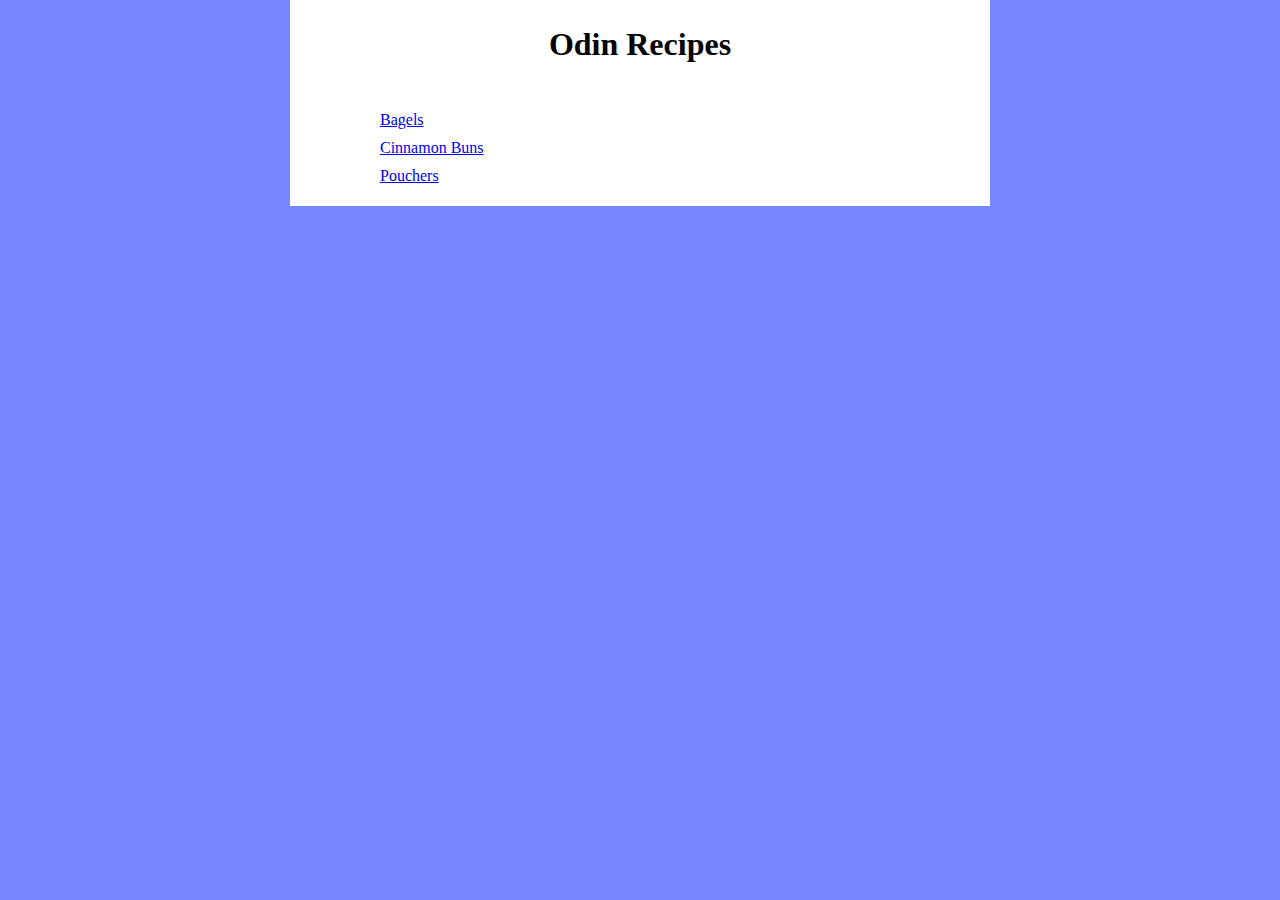
<file: index.html>
<!DOCTYPE html>
<html>
    <head lang="en">
        <meta charset="utf-8">
        <title>Odin Recipes</title>
        <link rel="stylesheet" href="style.css">
    </head>

    <body>
        <div
            id="content">
            <div
                id="recipe">
                <div
                    id="title">
                    <h1>Odin Recipes</h1>
                </div>
                <div
                    id="links"
                    class="text-left ingredients-type">
                    <ul>
                        <li><a href="./recipes/bagels.html">Bagels</a></li>
                        <li><a href="./recipes/cinnamon_buns.html">Cinnamon Buns</a></li>
                        <li><a href="./recipes/pouchers.html">Pouchers</a></li>
                    </ul>
                </div>
            </div>
        </div>
    </body>
</html>
</file>
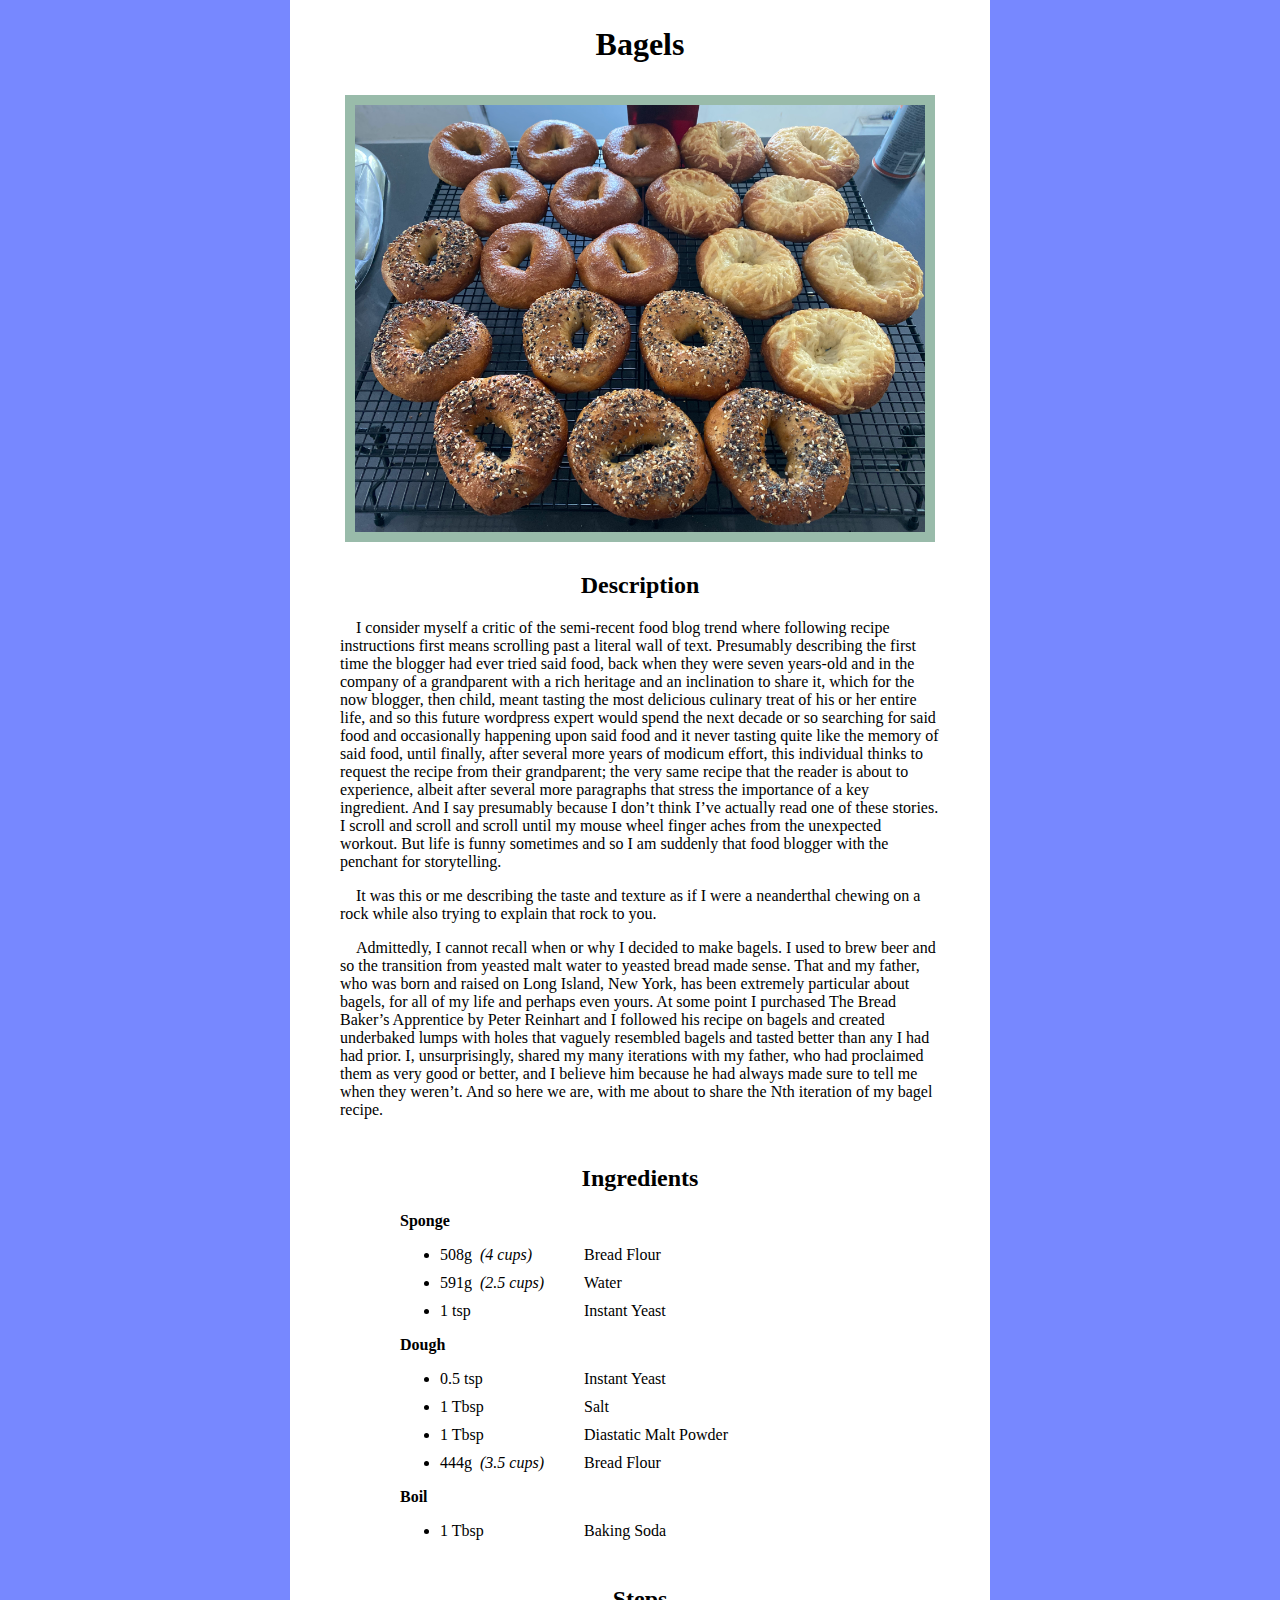
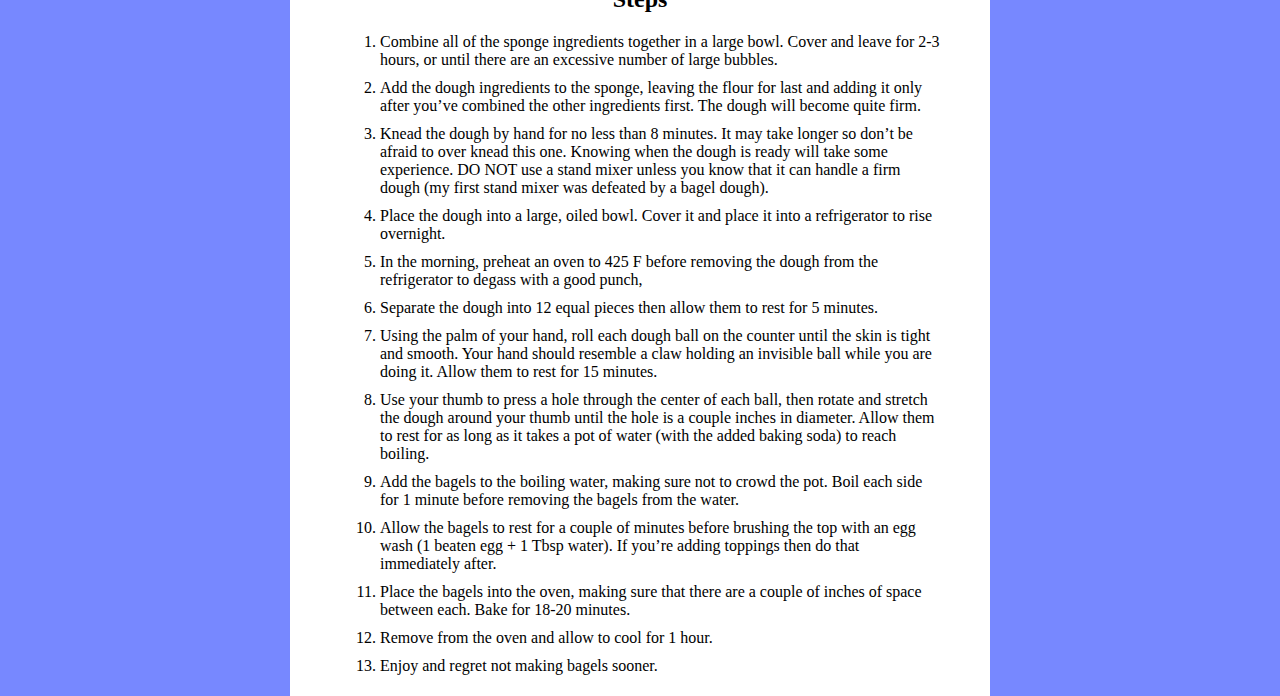
<file: recipes/bagels.html>
<!DOCTYPE html>
<html>
    <head lang="en">
        <meta charset="utf-8">
        <title>Bagels</title>
        <link rel="stylesheet" href="../style.css">
    </head>

    <body>
        <div
            id="content">
            <div
                id="recipe">
                <div
                    id="recipe-title">
                    <h1>Bagels</h1>
                </div>
<!-- IMAGE -->
                <div
                    id="recipe-image">
                    <img src="../img/bagels.JPG">
                </div>
<!-- END IMAGE -->
<!-- DESCRIPTION-->
                <div
                    id="recipe-desc">
                    <div
                        id="desc-title">
                        <h2>Description</h2>
                    </div>
                    <div
                        id="desc-content"
                        class="text-left">
                        <p>
                            &emsp;I consider myself a critic of the semi-recent food blog trend where following recipe instructions first means scrolling past a literal wall of text. Presumably describing the first time the blogger had ever tried said food, back when they were seven years-old and in the company of a grandparent with a rich heritage and an inclination to share it, which for the now blogger, then child, meant tasting the most delicious culinary treat of his or her entire life, and so this future wordpress expert would spend the next decade or so searching for said food and occasionally happening upon said food and it never tasting quite like the memory of said food, until finally, after several more years of modicum effort, this individual thinks to request the recipe from their grandparent; the very same recipe that the reader is about to experience, albeit after several more paragraphs that stress the importance of a key ingredient. And I say presumably because I don’t think I’ve actually read one of these stories. I scroll and scroll and scroll until my mouse wheel finger aches from the unexpected workout. But life is funny sometimes and so I am suddenly that food blogger with the penchant for storytelling.
                        </p>
                        <p>
                            &emsp;It was this or me describing the taste and texture as if I were a neanderthal chewing on a rock while also trying to explain that rock to you.
                        </p>
                        <p>
                            &emsp;Admittedly, I cannot recall when or why I decided to make bagels. I used to brew beer and so the transition from yeasted malt water to yeasted bread made sense. That and my father, who was born and raised on Long Island, New York, has been extremely particular about bagels, for all of my life and perhaps even yours. At some point I purchased The Bread Baker’s Apprentice by Peter Reinhart and I followed his recipe on bagels and created underbaked lumps with holes that vaguely resembled bagels and tasted better than any I had had prior. I, unsurprisingly, shared my many iterations with my father, who had proclaimed them as very good or better, and I believe him because he had always made sure to tell me when they weren’t. And so here we are, with me about to share the Nth iteration of my bagel recipe.
                        </p>
                    </div>
                </div>
<!-- END DESCRIPTION -->
<!-- INGREDIENTS -->
                <div
                    id="recipe-ingredients">
                    <div
                        id="ingredients-title">
                        <h2>Ingredients</h2>
                    </div>
                    <div
                        id="ingredients-content"
                        class="text-left">
                        <div
                            id="sponge">
                            <div
                                id="sponge-title">
                                <h4>Sponge</h4>
                            </div>
                            <div
                                id="sponge-amt"
                                class="ingredients-amt">
                                <ul>
                                    <li>508g&nbsp;&nbsp;<em>(4 cups)</em></li>
                                    <li>591g&nbsp;&nbsp;<em>(2.5 cups)</em></li>
                                    <li>1 tsp</li>
                                </ul>
                            </div>
                            <div
                                id="sponge-type"
                                class="ingredients-type">
                                <ul>
                                    <li>Bread Flour</li>
                                    <li>Water</li>
                                    <li>Instant Yeast</li>
                                </ul>
                            </div>
                        </div>
                        <div
                            id="dough"
                            class="ingredients-component">
                            <div
                                id="dough-title">
                                <h4>Dough</h4>
                            </div>
                            <div
                                id="dough-content">
                                <div
                                    id="dough-amt"
                                    class="ingredients-amt">
                                    <ul>
                                        <li>0.5 tsp</li>
                                        <li>1 Tbsp</li>
                                        <li>1 Tbsp</li>
                                        <li>444g&nbsp;&nbsp;<em>(3.5 cups)</em></li>
                                    </ul>
                                </div>
                                <div
                                    id="dough-type"
                                    class="ingredients-type">
                                    <ul>
                                        <li>Instant Yeast</li>
                                        <li>Salt</li>
                                        <li>Diastatic Malt Powder</li>
                                        <li>Bread Flour</li>
                                    </ul>
                                </div>
                            </div>
                        </div>
                        <div
                            id="boil"
                            class="ingredients-component">
                            <div
                                id="boil-title">
                                <h4>Boil</h4>
                            </div>
                            <div
                                id="boil-amt"
                                class="ingredients-amt">
                                <ul>
                                    <li>1 Tbsp</li>
                                </ul>
                            </div>
                            <div
                                id="boil-type"
                                class="ingredients-type">
                                <ul>
                                    <li>Baking Soda</li>
                                </ul>
                            </div>
                        </div>
                        <div class="clear-both"></div>
                    </div>
                </div>
<!-- END INGREDIENTS -->
<!-- STEPS -->
                <div
                    id="recipe-steps">
                    <div
                        id="steps-title">
                        <h2>Steps</h2>
                    </div>
                    <div
                        id="steps-content"
                        class="text-left">
                        <ol>
                            <li>Combine all of the sponge ingredients together in a large bowl. Cover and leave for 2-3 hours, or until there are an excessive number of large bubbles.</li>
                            <li>Add the dough ingredients to the sponge, leaving the flour for last and adding it only after you’ve combined the other ingredients first. The dough will become quite firm.</li>
                            <li>Knead the dough by hand for no less than 8 minutes. It may take longer so don’t be afraid to over knead this one. Knowing when the dough is ready will take some experience. DO NOT use a stand mixer unless you know that it can handle a firm dough (my first stand mixer was defeated by a bagel dough).</li>
                            <li>Place the dough into a large, oiled bowl. Cover it and place it into a refrigerator to rise overnight.</li>
                            <li>In the morning, preheat an oven to 425 F before removing the dough from the refrigerator to degass with a good punch,</li>
                            <li>Separate the dough into 12 equal pieces then allow them to rest for 5 minutes.</li>
                            <li>Using the palm of your hand, roll each dough ball on the counter until the skin is tight and smooth. Your hand should resemble a claw holding an invisible ball while you are doing it. Allow them to rest for 15 minutes.</li>
                            <li>Use your thumb to press a hole through the center of each ball, then rotate and stretch the dough around your thumb until the hole is a couple inches in diameter. Allow them to rest for as long as it takes a pot of water (with the added baking soda) to reach boiling.</li>
                            <li>Add the bagels to the boiling water, making sure not to crowd the pot. Boil each side for 1 minute before removing the bagels from the water.</li>
                            <li>Allow the bagels to rest for a couple of minutes before brushing the top with an egg wash (1 beaten egg + 1 Tbsp water). If you’re adding toppings then do that immediately after.</li>
                            <li>Place the bagels into the oven, making sure that there are a couple of inches of space between each. Bake for 18-20 minutes.</li>
                            <li>Remove from the oven and allow to cool for 1 hour.</li>
                            <li>Enjoy and regret not making bagels sooner.</li>
                        </ol>
                    </div>
                </div>
<!-- END STEPS-->
            </div>
        </div>
    </body>
</html>
</file>
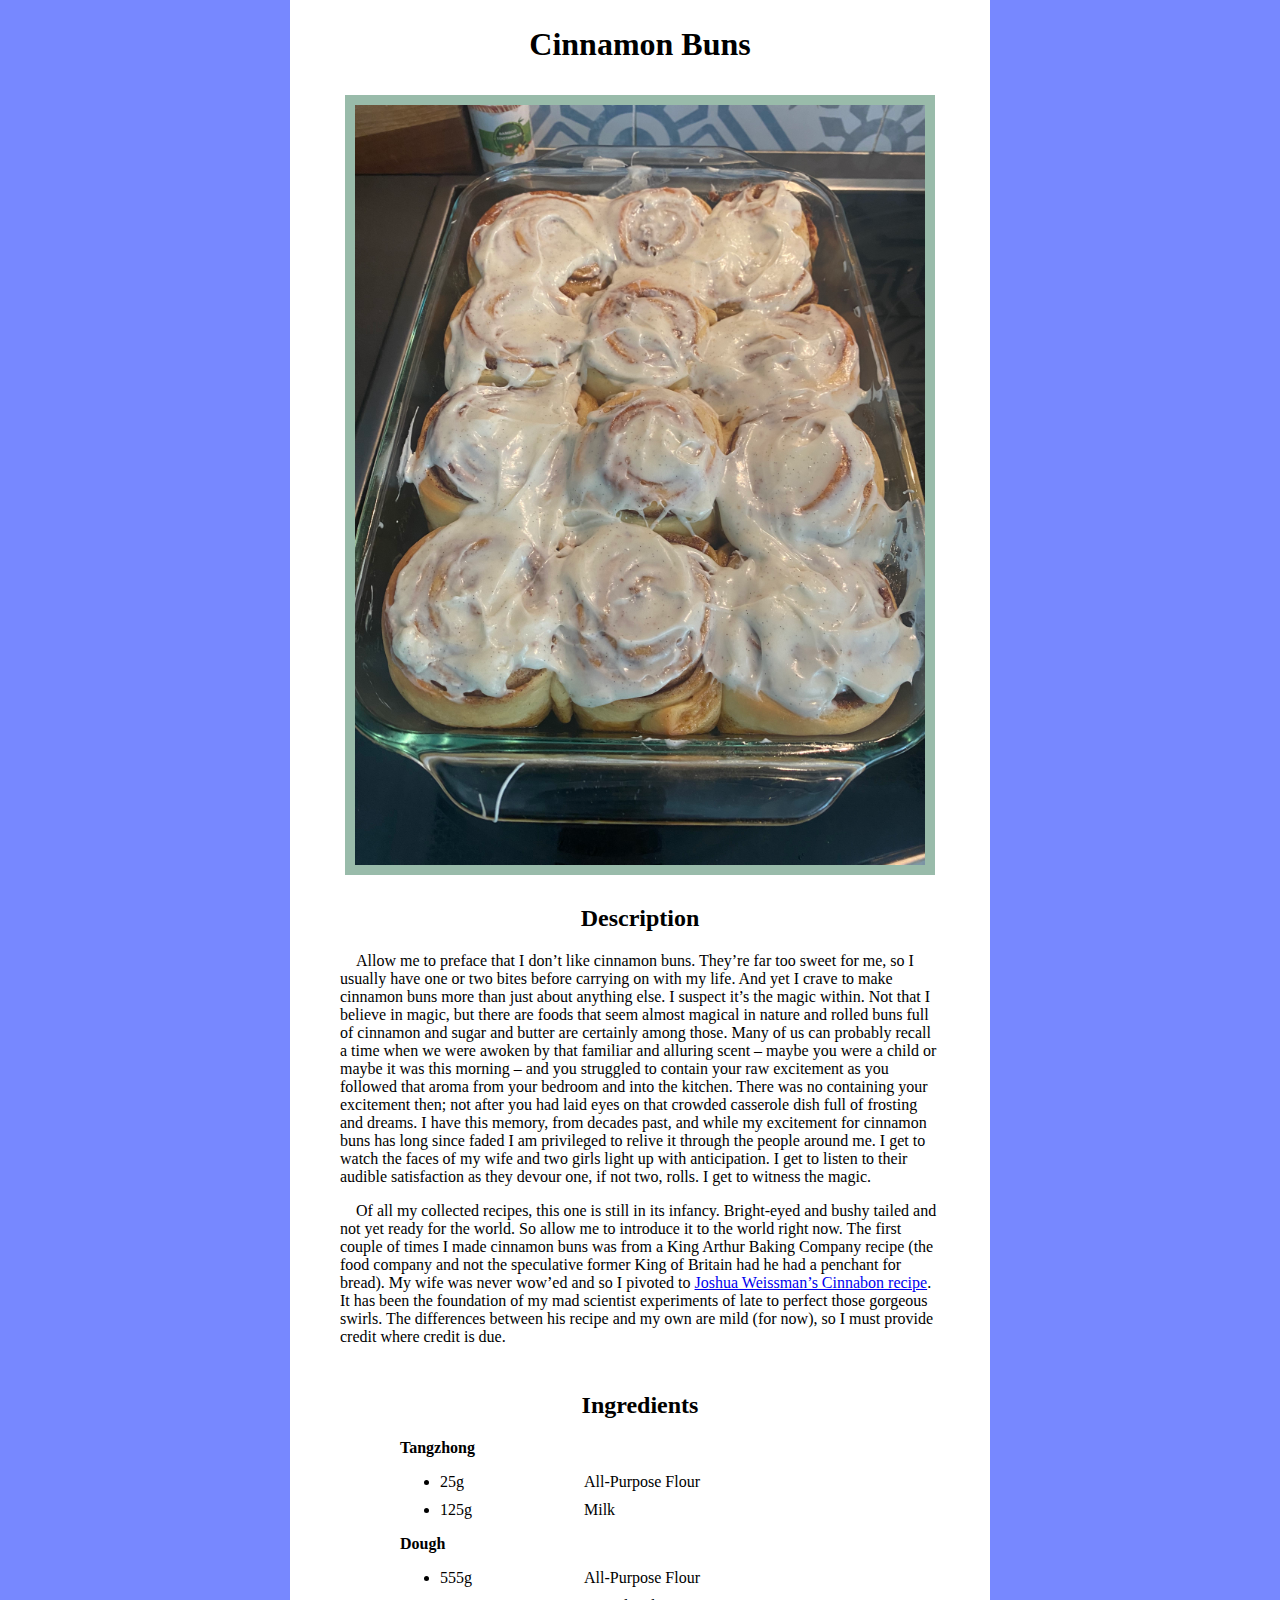
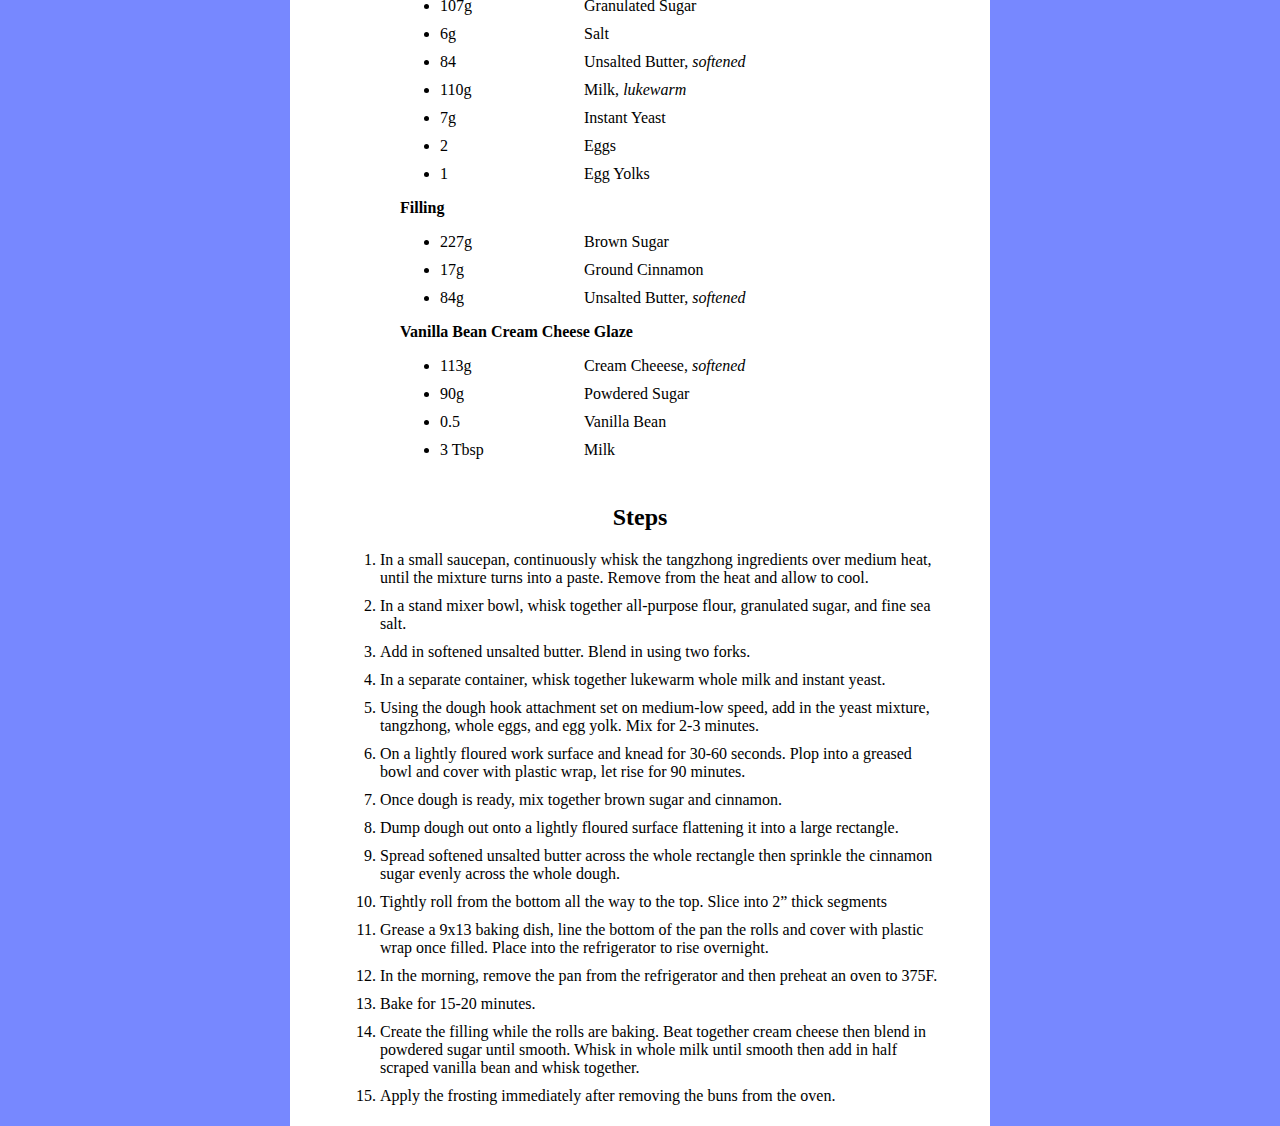
<file: recipes/cinnamon_buns.html>
<!DOCTYPE html>
<html>
    <head land="en">
        <meta charset="utf-8">
        <title>Cinnamon Buns</title>
        <link rel="stylesheet" href="../style.css">
    </head>

    <body>
        <div
            id="content">
            <div
                id="recipe">
                <div
                    id="recipe-title">
                    <h1>Cinnamon Buns</h1>
                </div>
<!-- IMAGE -->
                <div
                    id="recipe-image">
                    <img src="../img/cinnamon_buns.JPG">
                </div>
<!-- END IMAGE -->
<!-- DESCRIPTION-->
                <div
                    id="recipe-desc">
                    <div
                        id="desc-title">
                        <h2>Description</h2>
                    </div>
                    <div
                        id="desc-content"
                        class="text-left">
                        <p>
                            &emsp;Allow me to preface that I don’t like cinnamon buns. They’re far too sweet for me, so I usually have one or two bites before carrying on with my life. And yet I crave to make cinnamon buns more than just about anything else. I suspect it’s the magic within. Not that I believe in magic, but there are foods that seem almost magical in nature and rolled buns full of cinnamon and sugar and butter are certainly among those. Many of us can probably recall a time when we were awoken by that familiar and alluring scent – maybe you were a child or maybe it was this morning – and you struggled to contain your raw excitement as you followed that aroma from your bedroom and into the kitchen. There was no containing your excitement then; not after you had laid eyes on that crowded casserole dish full of frosting and dreams. I have this memory, from decades past, and while my excitement for cinnamon buns has long since faded I am privileged to relive it through the people around me. I get to watch the faces of my wife and two girls light up with anticipation. I get to listen to their audible satisfaction as they devour one, if not two, rolls. I get to witness the magic.
                        </p>
                        <p>
                            &emsp;Of all my collected recipes, this one is still in its infancy. Bright-eyed and bushy tailed and not yet ready for the world. So allow me to introduce it to the world right now. The first couple of times I made cinnamon buns was from a King Arthur Baking Company recipe (the food company and not the speculative former King of Britain had he had a penchant for bread). My wife was never wow’ed and so I pivoted to <a href=”https://www.joshuaweissman.com/post/cinnabon-cinnamon-rolls-but-better” target=”_blank”>Joshua Weissman’s Cinnabon recipe</a>. It has been the foundation of my mad scientist experiments of late to perfect those gorgeous swirls. The differences between his recipe and my own are mild (for now), so I must provide credit where credit is due.
                        </p>
                    </div>
                </div>
<!-- END DESCRIPTION -->
<!-- INGREDIENTS -->
                <div
                    id="recipe-ingredients">
                    <div
                        id="ingredients-title">
                        <h2>Ingredients</h2>
                    </div>
                    <div
                        id="ingredients-content"
                        class="text-left">
                        <div
                            id="tangzhong"
                            class="ingredients-component">
                            <div
                                id="tangzhong-title">
                                <h4>Tangzhong</h4>
                            </div>
                            <div
                                id="tangzhong-amt"
                                class="ingredients-amt">
                                <ul>
                                    <li>25g</li>
                                    <li>125g</li>
                                </ul>
                            </div>
                            <div
                                id="tangzhong-type"
                                class="ingredients-type">
                                <ul>
                                    <li>All-Purpose Flour</li>
                                    <li>Milk</li>
                                </ul>
                            </div>
                        </div>
                        <div
                            id="dough"
                            class="ingredients-component">
                            <div
                                id="dough-title">
                                <h4>Dough</h4>
                            </div>
                            <div
                                id="dough-amt"
                                class="ingredients-amt">
                                <ul>
                                    <li>555g</li>
                                    <li>107g</li>
                                    <li>6g</li>
                                    <li>84</li>
                                    <li>110g</li>
                                    <li>7g</li>
                                    <li>2</li>
                                    <li>1</li>
                                </ul>
                            </div>
                            <div
                                id="dough-type"
                                class="ingredients-type">
                                <ul>
                                    <li>All-Purpose Flour</li>
                                    <li>Granulated Sugar</li>
                                    <li>Salt</li>
                                    <li>Unsalted Butter, <em>softened</em></li>
                                    <li>Milk, <em>lukewarm</em></li>
                                    <li>Instant Yeast</li>
                                    <li>Eggs</li>
                                    <li>Egg Yolks</li>
                                </ul>
                            </div>
                        </div>
                        <div
                            id="dough"
                            class="ingredients-component">
                            <div
                                id="filling-title">
                                <h4>Filling</h4>
                            </div>
                            <div
                                id="filling-amt"
                                class="ingredients-amt">
                                <ul>
                                    <li>227g</li>
                                    <li>17g</li>
                                    <li>84g</li>
                                </ul>
                            </div>
                            <div
                                id="filling-type"
                                class="ingredients-type">
                                <ul>
                                    <li>Brown Sugar</li>
                                    <li>Ground Cinnamon</li>
                                    <li>Unsalted Butter, <em>softened</em></li>
                                </ul>
                            </div>
                        </div>
                        <div
                            id="dough"
                            class="ingredients-component">
                            <div
                                id="glaze-title">
                                <h4>Vanilla Bean Cream Cheese Glaze</h4>
                            </div>
                            <div
                                id="glaze-amt"
                                class="ingredients-amt">
                                <ul>
                                    <li>113g</li>
                                    <li>90g</li>
                                    <li>0.5</li>
                                    <li>3 Tbsp</li>
                                </ul>
                            </div>
                            <div
                                id="glaze-type"
                                class="ingredients-type">
                                <ul>
                                    <li>Cream Cheeese, <em>softened</em></li>
                                    <li>Powdered Sugar</li>
                                    <li>Vanilla Bean</li>
                                    <li>Milk</li>
                                </ul>
                            </div>
                        </div>
                    </div>
                    <div class="clear-both"></div>
                </div>
<!-- END INGREDIENTS -->
<!-- STEPS -->
                <div
                    id="recipe-steps">
                    <div
                        id="steps-title">
                        <h2>Steps</h2>
                    </div>
                    <div
                        id="steps-content"
                        class="text-left">
                        <ol>
                            <li> In a small saucepan, continuously whisk the tangzhong ingredients over medium heat, until the mixture turns into a paste. Remove from the heat and allow to cool.</li>
                            <li> In a stand mixer bowl, whisk together all-purpose flour, granulated sugar, and fine sea salt.</li>
                            <li>Add in softened unsalted butter. Blend in using two forks.</li>
                            <li> In a separate container, whisk together lukewarm whole milk and instant yeast.</li>
                            <li> Using the dough hook attachment set on medium-low speed, add in the yeast mixture, tangzhong, whole eggs, and egg yolk. Mix for 2-3 minutes.</li>
                            <li>On a lightly floured work surface and knead for 30-60 seconds. Plop into a greased bowl and cover with plastic wrap, let rise for 90 minutes.</li>
                            <li>Once dough is ready, mix together brown sugar and cinnamon.</li>
                            <li>Dump dough out onto a lightly floured surface flattening it into a large rectangle.</li>
                            <li>Spread softened unsalted butter across the whole rectangle then sprinkle the cinnamon sugar evenly across the whole dough.</li>
                            <li>Tightly roll from the bottom all the way to the top. Slice into 2” thick segments</li>
                            <li>Grease a 9x13 baking dish, line the bottom of the pan the rolls and cover with plastic wrap once filled. Place into the refrigerator to rise overnight.</li>
                            <li>In the morning, remove the pan from the refrigerator and then preheat an oven to 375F.</li>
                            <li>Bake for 15-20 minutes.</li>
                            <li>Create the filling while the rolls are baking. Beat together cream cheese then blend in powdered sugar until smooth. Whisk in whole milk until smooth then add in half scraped vanilla bean and whisk together.</li>
                            <li>Apply the frosting immediately after removing the buns from the oven.</li>            
                        </ol>
                    </div>
                </div>
<!-- END STEPS-->
            </div>
        </div>
    </body>
</html>
</file>
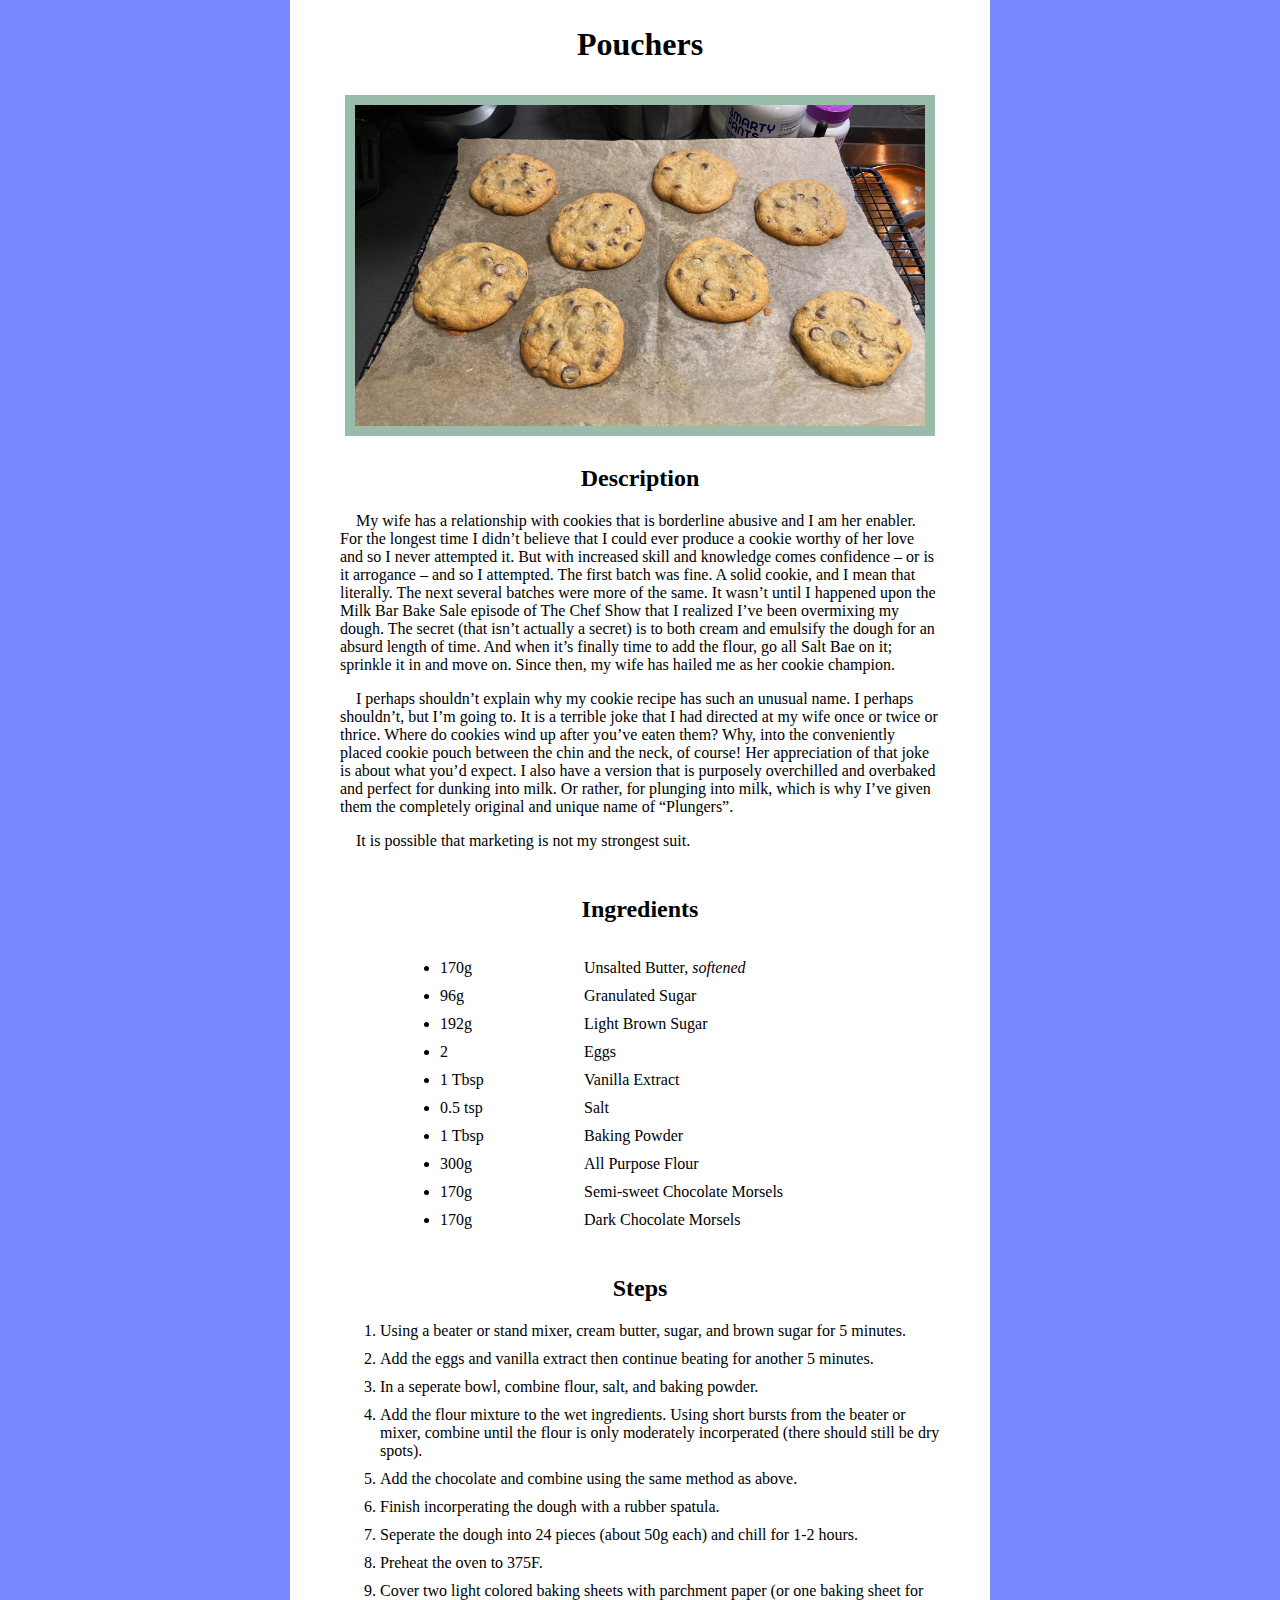
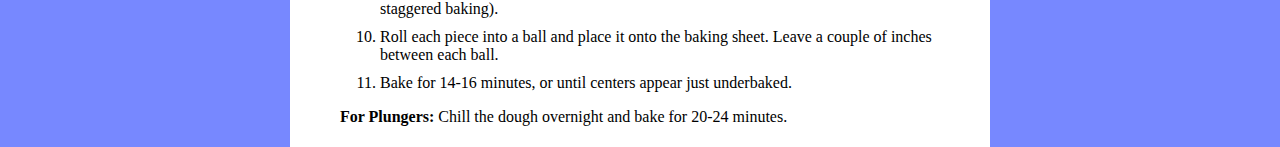
<file: recipes/pouchers.html>
<!DOCTYPE html>
<html>
    <head lang="en">
        <meta charset="utf-8">
        <title>Pouchers</title>
        <link rel="stylesheet" href="../style.css">
    </head>
    <body>
        <div
            id="content">
            <div
                id="recipe">
                <div
                    id="recipe-title">
                    <h1>Pouchers</h1>
                </div>
<!-- IMAGE -->
                <div
                    id="recipe-image">
                    <img src="../img/pouchers.JPG">
                </div>
<!-- END IMAGE -->
<!-- DESCRIPTION-->
                <div
                    id="recipe-desc">
                    <div
                        id="desc-title">
                        <h2>Description</h2>
                    </div>
                    <div
                        id="desc-content"
                        class="text-left">
                        <p>
                            &emsp;My wife has a relationship with cookies that is borderline abusive and I am her enabler. For the longest time I didn’t believe that I could ever produce a cookie worthy of her love and so I never attempted it. But with increased skill and knowledge comes confidence – or is it arrogance – and so I attempted. The first batch was fine. A solid cookie, and I mean that literally. The next several batches were more of the same. It wasn’t until I happened upon the Milk Bar Bake Sale episode of The Chef Show that I realized I’ve been overmixing my dough. The secret (that isn’t actually a secret) is to both cream and emulsify the dough for an absurd length of time. And when it’s finally time to add the flour, go all Salt Bae on it; sprinkle it in and move on. Since then, my wife has hailed me as her cookie champion.
                        </p>
                        <p>
                            &emsp;I perhaps shouldn’t explain why my cookie recipe has such an unusual name. I perhaps shouldn’t, but I’m going to. It is a terrible joke that I had directed at my wife once or twice or thrice. Where do cookies wind up after you’ve eaten them? Why, into the conveniently placed cookie pouch between the chin and the neck, of course! Her appreciation of that joke is about what you’d expect. I also have a version that is purposely overchilled and overbaked and perfect for dunking into milk. Or rather, for plunging into milk, which is why I’ve given them the completely original and unique name of “Plungers”.
                        </p>
                        <p>
                            &emsp;It is possible that marketing is not my strongest suit.
                        </p>
                    </div>
                </div>
<!-- END DESCRIPTION -->
<!-- INGREDIENTS -->
                <div
                    id="recipe-ingredients">
                    <div
                        id="ingredients-title">
                        <h2>Ingredients</h2>
                    </div>
                    <div
                        id="ingredients-content"
                        class="text-left">
                        <div
                            id="dough"
                            class="ingredients-component">
                            <div
                                id="dough-amt"
                                class="ingredients-amt">
                                <ul>
                                    <li>170g</li>
                                    <li>96g</li>
                                    <li>192g</li>
                                    <li>2</li>
                                    <li>1 Tbsp</li>
                                    <li>0.5 tsp</li>
                                    <li>1 Tbsp</li>
                                    <li>300g</li>
                                    <li>170g</li>
                                    <li>170g</li>
                                </ul>
                            </div>
                            <div
                                id="dough-type"
                                class="ingredients-type">
                                <ul>
                                    <li>Unsalted Butter, <em>softened</em></li>
                                    <li>Granulated Sugar</li>
                                    <li>Light Brown Sugar</li>
                                    <li>Eggs</li>
                                    <li>Vanilla Extract</li>
                                    <li>Salt</li>
                                    <li>Baking Powder</li>
                                    <li>All Purpose Flour</li>
                                    <li>Semi-sweet Chocolate Morsels</li>
                                    <li>Dark Chocolate Morsels</li>
                                </ul>
                            </div>
                        </div>
                        <div class="clear-both"></div>
                    </div>
                </div>
<!-- END INGREDIENTS -->
<!-- STEPS -->
                <div
                    id="recipe-steps">
                    <div
                        id="steps-title">
                        <h2>Steps</h2>
                    </div>
                    <div
                        id="steps-content"
                        class="text-left">
                        <ol>
                            <li>Using a beater or stand mixer, cream butter, sugar, and brown sugar for 5 minutes.</li>
                            <li>Add the eggs and vanilla extract then continue beating for another 5 minutes.</li>
                            <li>In a seperate bowl, combine flour, salt, and baking powder.</li>
                            <li>Add the flour mixture to the wet ingredients. Using short bursts from the beater or mixer, combine until the flour is only moderately incorperated (there should still be dry spots).</li>
                            <li>Add the chocolate and combine using the same method as above.</li>
                            <li>Finish incorperating the dough with a rubber spatula.</li>
                            <li>Seperate the dough into 24 pieces (about 50g each) and chill for 1-2 hours.</li>
                            <li>Preheat the oven to 375F.</li>
                            <li>Cover two light colored baking sheets with parchment paper (or one baking sheet for staggered baking).
                            <li>Roll each piece into a ball and place it onto the baking sheet. Leave a couple of inches between each ball.</li>
                            <li>Bake for 14-16 minutes, or until centers appear just underbaked.</li>
                        </ol>
                        <p><strong>For Plungers: </strong> Chill the dough overnight and bake for 20-24 minutes.</p>
                    </div>
                </div>
<!-- END STEPS-->
            </div>
        </div>
    </body>
</html>
</file>
<file: style.css>
body {
    font-family: Verdana, "Times New Roman", sans-serif;
    background-color: #fff;
}
html,
body {
    height: 100%;
    margin: 0;
}
img {
    margin: 0 auto;
    display: block;
    width: 95%;
    height: auto;
    border: 10px solid #9ba;
}
li {
    margin: 10px 0;
}
h4 {
    margin-block: 0px;
}
div#content {
    background-color: #78f;
    text-align: center;
    min-height: 100%;
}
div#recipe {
    display: inline-block;
    width: 600px;
    padding-inline: 50px;
    background-color: #fff;
}
div.text-left {
    text-align: left;
}
div#recipe-ingredients {
    padding-inline: 10%;
}
div.ingredients-component {
    float: left;
    display: block;
    width: 100%;
}
div.ingredients-amt {
    float: left;
    width: 30%;
}
div.ingredients-type {
    float: left;
    width: auto;
}
.ingredients-type li {
    list-style-type: none;
}
div.clear-both {
    clear: both;
}
div#recipe > div {
    padding-block: 5px;
}
</file>
